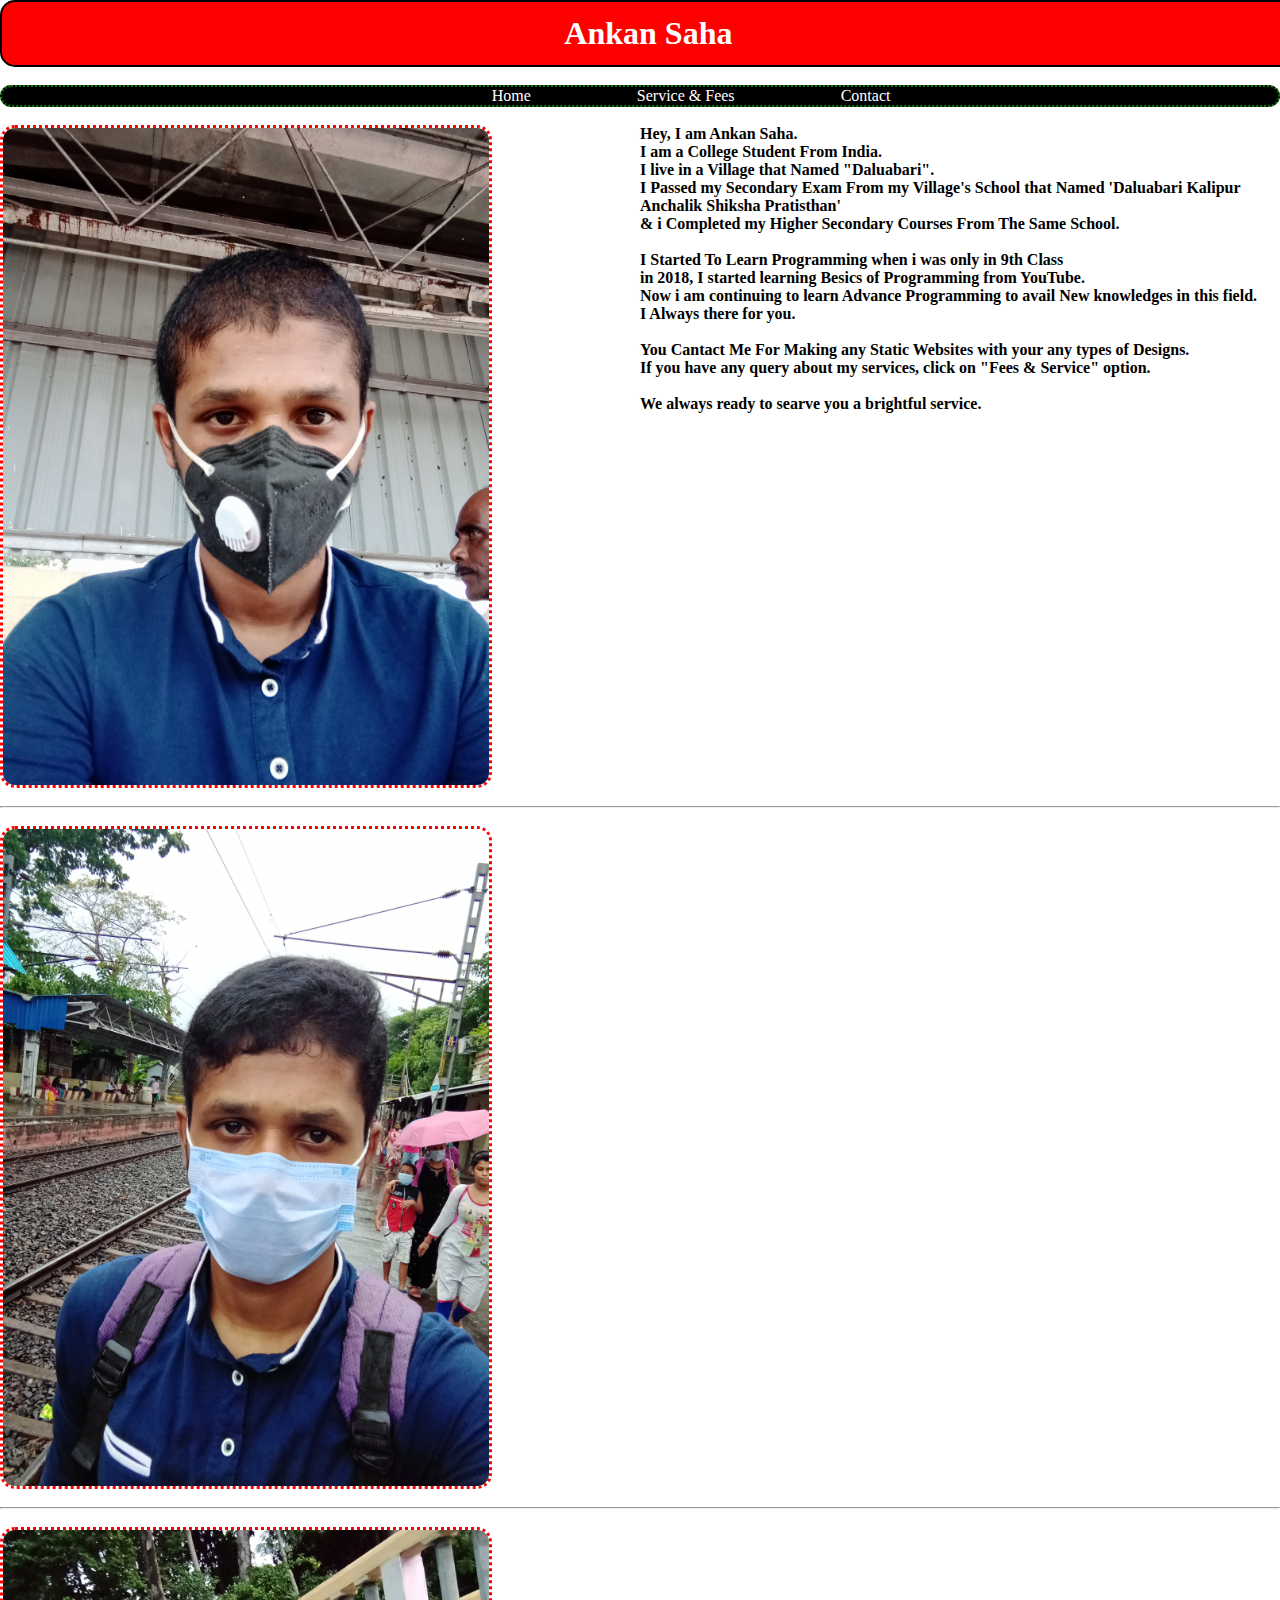
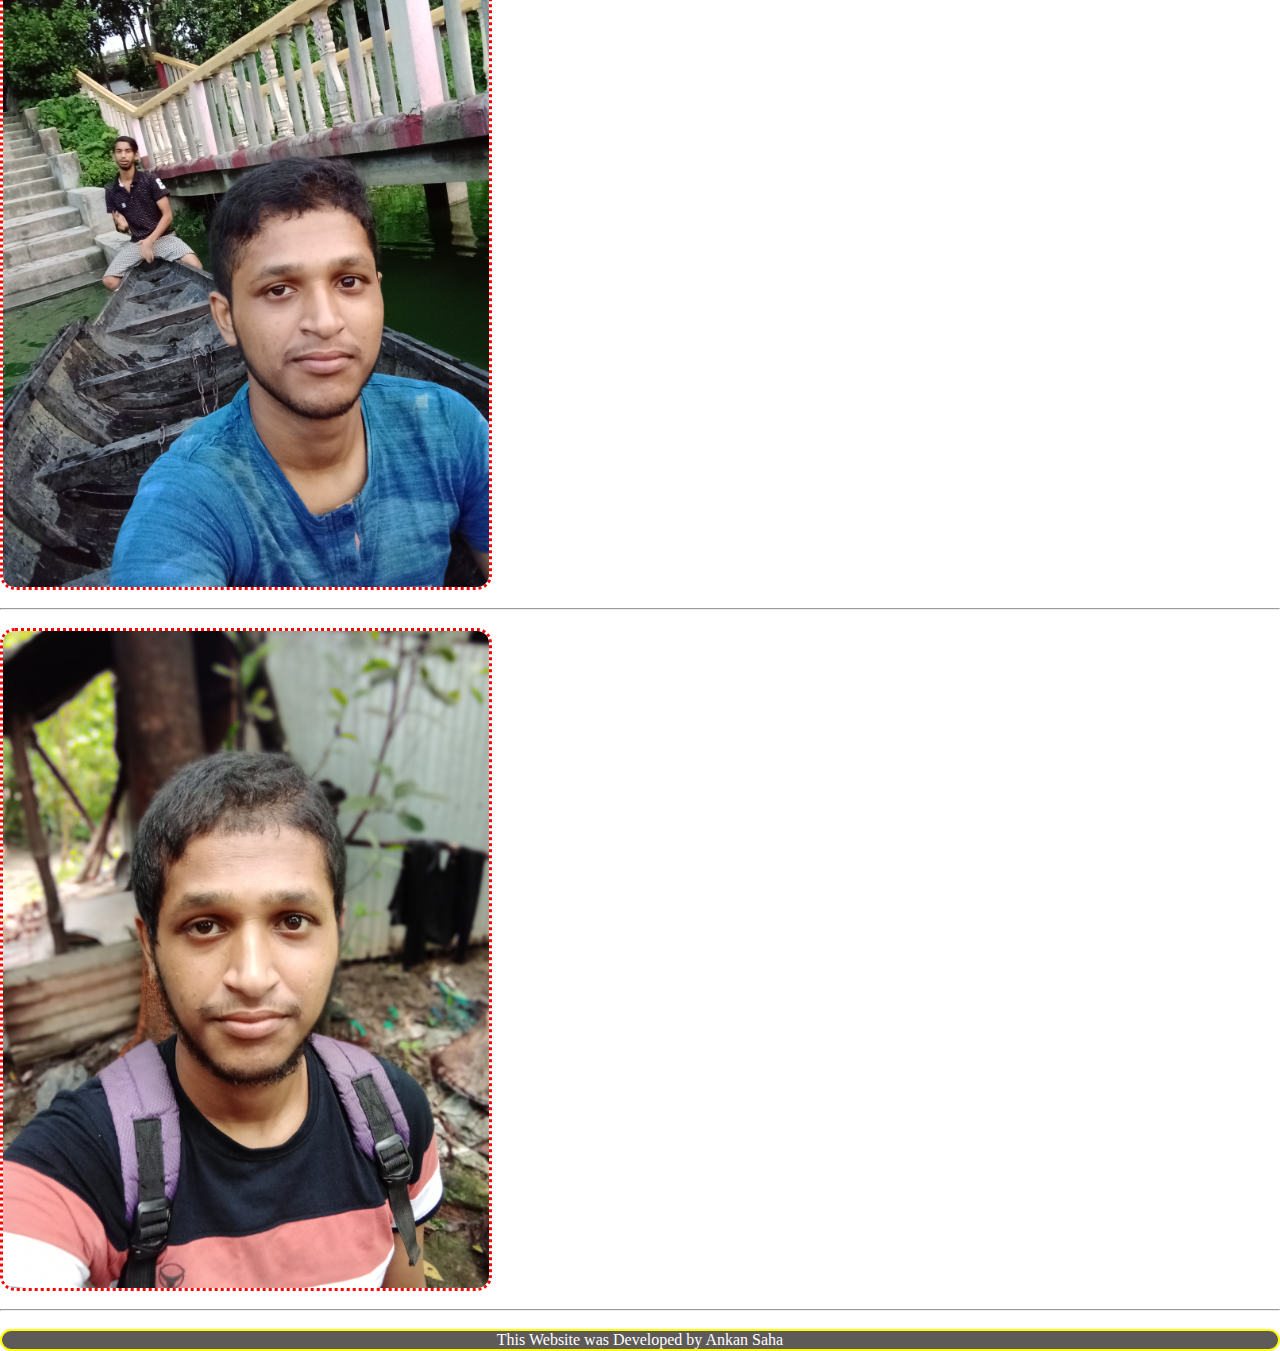
<file: localDev/index.html>
<!DOCTYPE html>
<html lang="en">
<head>
    <meta charset="UTF-8">
    <meta http-equiv="X-UA-Compatible" content="IE=edge">
    <meta name="viewport" content="width=device-width, initial-scale=1.0">
    <link rel="stylesheet" href="css/main.css">
    <title>Ankan Saha - Hire Me again if You satisfied</title>
</head>
<body>
    <header>
        <nav>
            <h1>Ankan Saha</h1>
        </nav>
        <br>
        <ul>
            <li><a href="/index.html">Home</a></li>
            <li><a href="#">Service & Fees</a></li>
            <li><a href="#">Contact</a></li>
        </ul>
    </header>
    <br>
    <main>
        <div class="content">
            <div><img class="image1" src="Img/Firstimage.jpg" alt=""></div>
            <div class="para"><b>Hey, I am Ankan Saha. <br> I am a College Student From India. <br> 
                I live in a Village that Named "Daluabari". <br> I Passed my Secondary Exam From my Village's 
                School that Named 'Daluabari Kalipur Anchalik Shiksha Pratisthan' <br> & i Completed my 
                Higher Secondary Courses From The Same School. <br> <br> I Started To Learn Programming when
                 i was only in 9th Class <br> in 2018, I started learning Besics of Programming from YouTube.<br>
                 Now i am continuing to learn Advance Programming to avail New knowledges in this field. <br>
                  I Always there for you. <br> <br> You Cantact Me For Making any Static Websites with your any
                   types of Designs. <br> If you have any query about my services, click on "Fees & Service" option.
                 <br> <br> We always ready to searve you a brightful service.</b></div>
        </div>
        <br>
        <hr>
        <br>
        <div class="content">
            <div><img src="Img/SecondImage.jpg" alt="" class="image2"></div>
            <div class="para"><b></b></div>
        </div>
        <br>
        <hr>
        <br>
        <div class="content">
            <div><img src="Img/ThirdImage.jpg" alt="" class="image1"></div>
            <div class="para"><b></b></div>
        </div>
        <br>
        <hr>
        <br>
        <div class="content">
            <div><img src="Img/FourthImage.jpg" alt="" class="image2"></div>
            <div class="para"><b></b></div>
        </div>
        <br>
        <hr>
        <br>
    </main>
    <footer>
        This Website was Developed by Ankan Saha
    </footer>
</body>
</html>
</file>
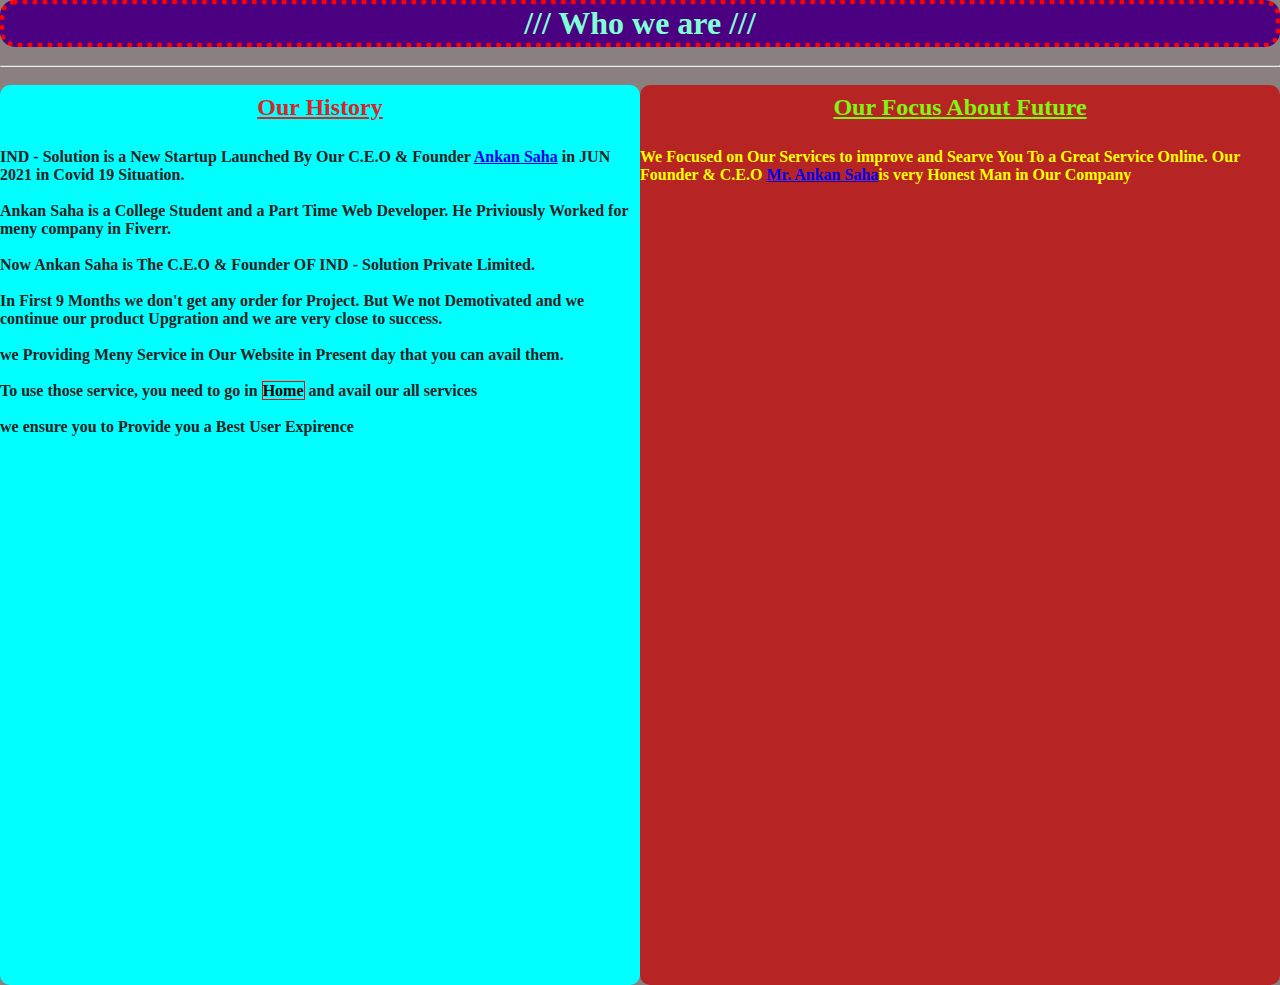
<file: aboutus.html>
<!DOCTYPE html>
<html lang="en">

<head>
    <meta charset="UTF-8">
    <meta http-equiv="X-UA-Compatible" content="IE=edge">
    <meta name="viewport" content="width=device-width, initial-scale=1.0">
    <title>About US - IND - Solution</title>
</head>
<style>
    * {
        margin: 0;
        padding: 0;
    }

    body {
        background-color: rgb(138, 128, 128);
    }

    header h1 {
        text-align: center;
        color: aquamarine;
        background: indigo;
        border-radius: 15px;
        border: 5px dotted red;
    }

    .Aboutcontent {
        display: flex;
    }

    #history {
        width: 50%;
        background-color: aqua;
        height: 100vh;
        border-radius: 10px;
    }

    #future {
        width: 50%;
        height: 100vh;
        background-color: rgb(182, 36, 36);
        border-radius: 10px;
    }

    #history h2 {
        text-align: center;
        transition: ease-in-out;
        color: rgb(216, 38, 38);
        position: relative;
        top: 1%;
        text-decoration: underline;
    }

    #history b {
        text-align: center;
        color: rgb(34, 34, 31);
        text-decoration: dashed;
    }

    #future h2 {
        text-align: center;
        transition: ease-in-out;
        color: rgb(128, 247, 17);
        position: relative;
        top: 1%;
        text-decoration: underline;
    }

    #future b{
        color: yellow;
    }
    .hyperlinks{
        text-decoration: none;
        color: black;
        cursor: wait;
        border: 1px solid red;
    }
</style>

<body>
    <header>
        <h1>/// Who we are ///</h1>
    </header>
    <br> <b>
        <hr>
    </b> <br>
    <div class="Aboutcontent">
        <div id="history">
            <h2>Our History</h2><br> <br>
            <b>IND - Solution is a New Startup Launched By Our C.E.O & Founder <a href="localDev/index.html">Ankan Saha</a> in JUN 2021 in Covid 19 Situation. <br> <br>
                Ankan Saha is a College Student and a Part Time Web Developer. He Priviously Worked for meny company in
                Fiverr. <br> <br>
                Now Ankan Saha is The C.E.O & Founder OF IND - Solution Private Limited. <br> <br> In First 9 Months we
                don't get any order for Project. But We not Demotivated and we continue our product Upgration and we are
                very close to success. <br> <br>
                we Providing Meny Service in Our Website in Present day that you can avail them. <br> <br>
                To use those service,  you need to go in <a class="hyperlinks" href="index.html">Home</a> and avail our all services <br> <br>
                we ensure you to Provide you a Best User Expirence <br> <br>
            </b>
        </div>
        <div id="future">
            <h2>Our Focus About Future</h2> <br> <br>
            <b>We Focused on Our Services to improve and Searve You To a Great Service Online. Our Founder & C.E.O <a href="localDev/index.html">
                Mr. Ankan Saha</a>is very Honest Man in Our Company</b>
        </div>
    </div>
</body>
<script src="JavaScript/music.js"></script>
</html>
</file>
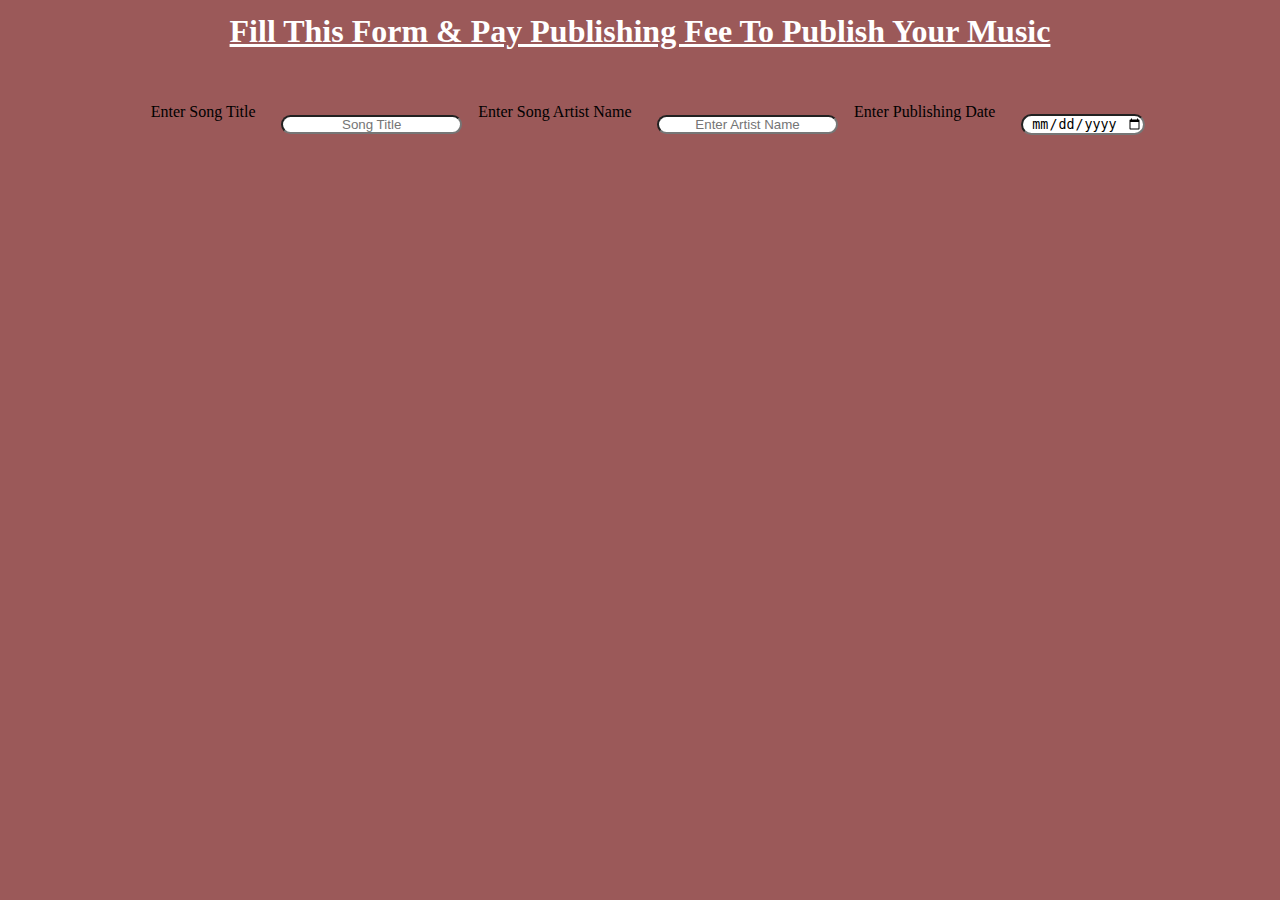
<file: musicplarform/MusicUploader.html>
<!DOCTYPE html>
<html lang="en">
<head>
    <meta charset="UTF-8">
    <meta http-equiv="X-UA-Compatible" content="IE=edge">
    <meta name="viewport" content="width=device-width, initial-scale=1.0">
    <title>The Upload Page For Upload Your Music and publish To Spotify, Wynk Music, Jio Saavn</title>
    <link rel="stylesheet" href="/css/MusicUploader.css">
</head>
<body>
    <h1>Fill This Form & Pay Publishing Fee To Publish Your Music</h1>
    <form action="">
      &nbsp; &nbsp;  Enter Song Title <input class="input" type="text" placeholder="Song Title"> &nbsp; &nbsp; Enter Song Artist Name <input class="input" type="text" placeholder="Enter Artist Name">
        &nbsp; &nbsp; Enter Publishing Date <input class="input" type="date" placeholder="Enter date">
    </form>
</body>
<script src="/JavaScript/music.js"></script>
</html>
</file>
<file: localDev/css/main.css>
*{
    margin: 0;
    padding: 0;
}

/* this is section of navigation and heading */

nav{
    background-color: red;
    border-radius: 15px;
    border: 2px solid black;
    width: 99%;
    padding: 1%;
}

@import url('https://fonts.googleapis.com/css2?family=Pacifico&display=swap');

nav h1{
    text-align: center;
    color:white;
    font-family: 'Pacifico', cursive;
}

ul{
    background-color: black;
    text-align: center;
    border-radius: 15px;
    border: 2px dotted green;
}

ul li{
    display: inline-block;
    margin-left: 8%;
}

ul li a{
    color: white;
    pointer-events: stroke;
    list-style: none;
    text-decoration: none;
}

ul li a:hover{
    color: yellow;
}

/* this is section of contents*/
.content{
    display: flex;
    justify-content: space-between;
}

.image1{
    width: 38vw;
    height: 73vh;
    border-radius: 15px;
    border: 3px red dotted;
    float: left;
}

.image2{
    width: 38vw;
    height: 73vh;
    border-radius: 15px;
    border: 3px red dotted;
    float: left;
}

.para{
    cursor: wait;
    cursor: auto;
    width: 50vw;
}

.para:hover{
    color: red;
}

footer{
    background-color: rgb(94, 90, 90);
    color: white;
    text-align: center;
    border-radius: 15px;
    border: 2px solid yellow;
}
</file>
<file: css/MusicUploader.css>
*{
    margin: 0;
    padding: 0;
}

body{
    background-color: rgb(155, 89, 89);
}

h1{
    text-align: center;
    color: white;
    margin-top: 1%;
    text-decoration: underline;
}

form{
    display: flex;
    align-items: center;
    justify-content: center;
    margin-top: 3%;
}
.input{
    border-radius: 25px;
    margin-top: 2%;
    text-align: center;
    margin-left: 2%;
}
</file>
